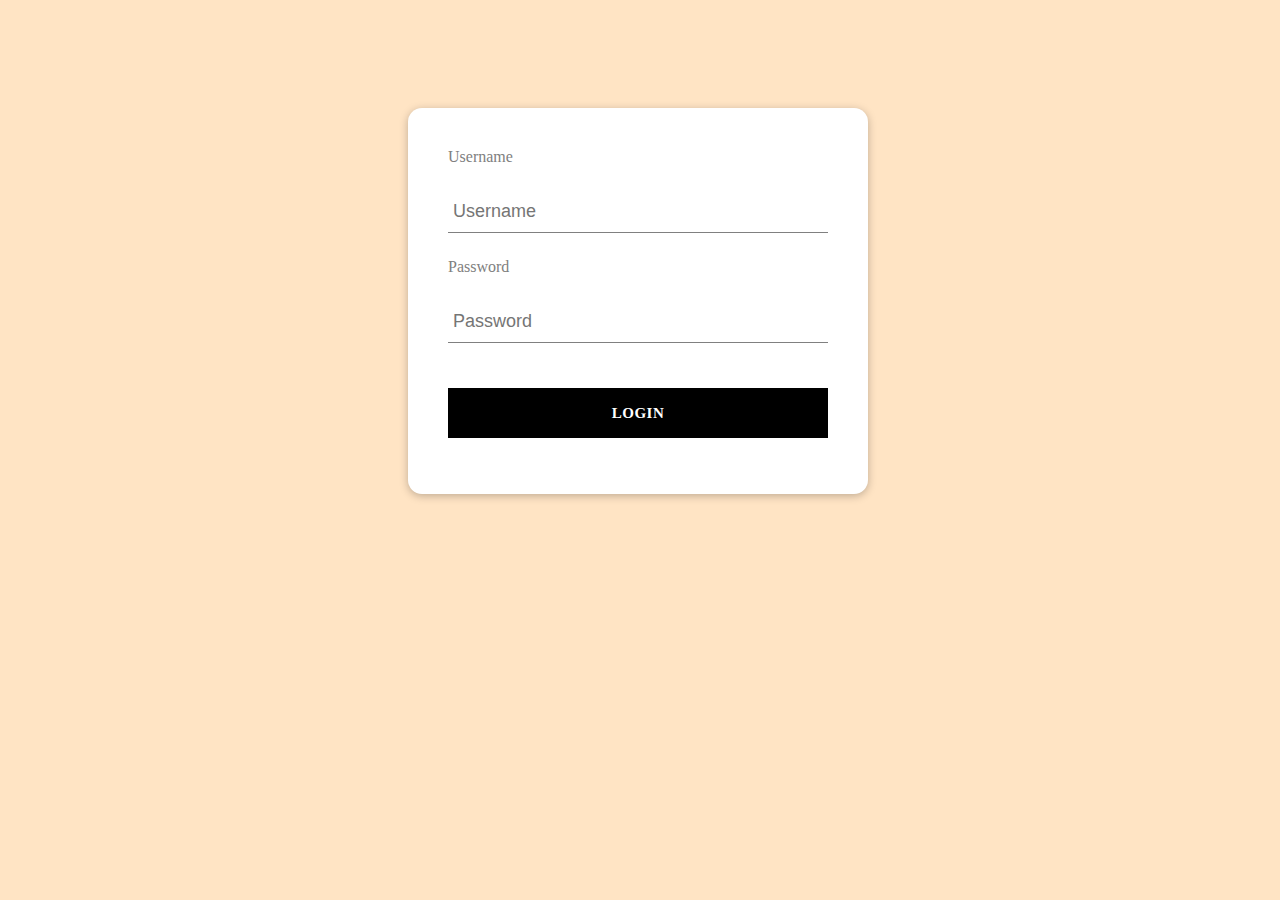
<file: html/index.html>
<html>
  <head>
    <title>Assignment 1 v2</title>
    <link rel="stylesheet" href="../style/index.style.css" />
    <script src="../script/index.js"></script>
    <script src="../script/store.js"></script>
  </head>
  <body>
    <div class="login-container">
      <form name="login-form" action="">
        <label class="form-input-label">Username</label>
        <input
          class="form-input"
          type="text"
          name="username"
          id="username"
          placeholder="Username"
        />
        <label class="form-input-label">Password</label>
        <input
          class="form-input"
          type="password"
          name="password"
          id="password"
          placeholder="Password"
        />
        <div class="error-msg" id="ebox"></div>
        <a class="form-button" onclick="validateForm()">Login</a>
      </form>
    </div>
  </body>
</html>
</file>
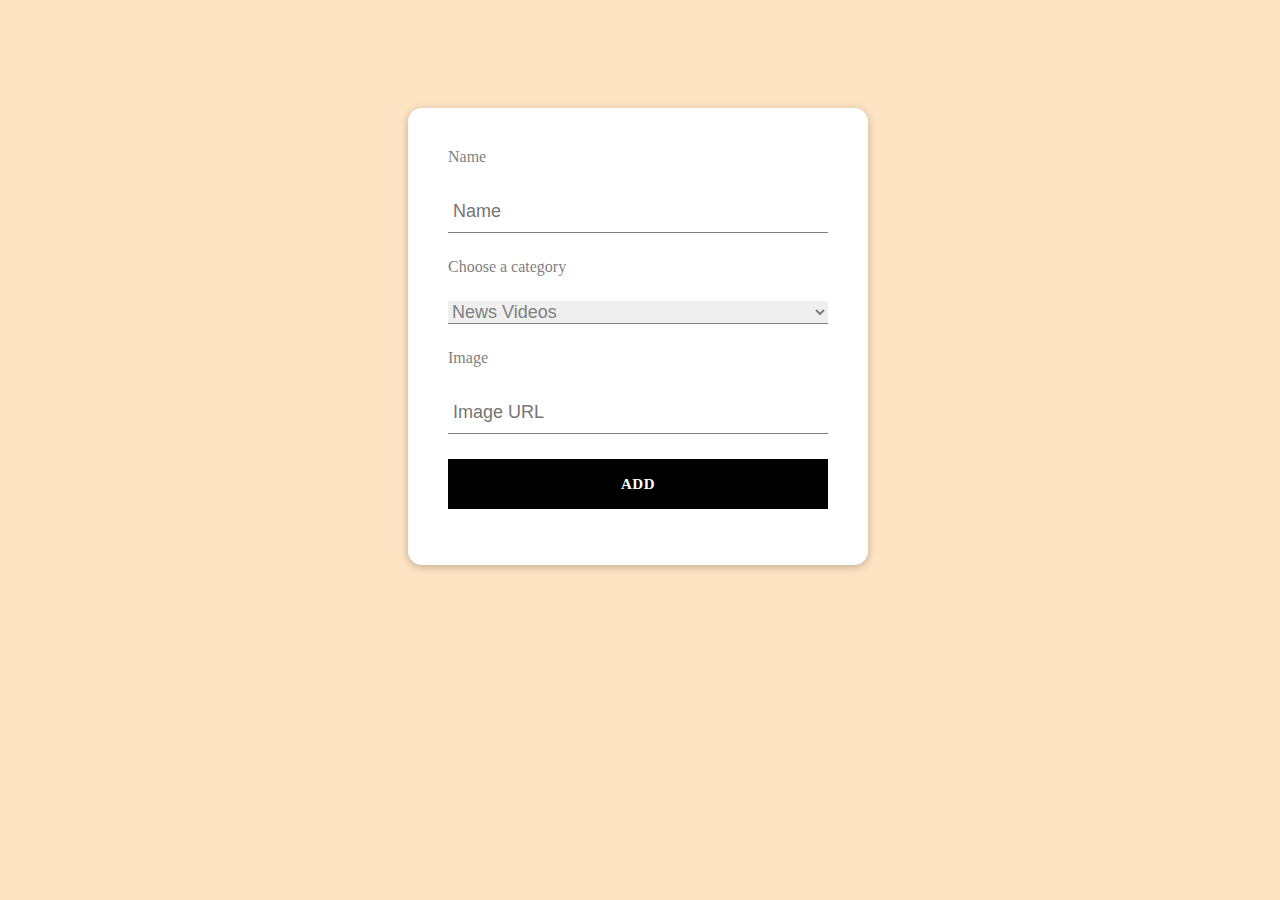
<file: html/Add.html>
<html>
  <head>
    <title>Assignment 1</title>
    <link rel="stylesheet" href="../style/index.style.css" />
    <script src="../script/index.js"></script>
  </head>
  <body>
    <div class="login-container">
      <form name="add-form" action="">
        <label class="form-input-label">Name</label>
        <input
          class="form-input"
          type="text"
          name="name"
          id="name"
          placeholder="Name"
        />
        <div class="form-input-drop">
          <label class="form-input-label-drop" for="category"
            >Choose a category</label
          >
          <select name="category" id="categories">
            <option value="News Videos">News Videos</option>
            <option value="Songs">Songs</option>
            <option value="Animals">Animals</option>
          </select>
        </div>

        <label class="form-input-label">Image</label>
        <input
          class="form-input"
          type="text"
          name="image"
          id="image"
          placeholder="Image URL"
        />
        <a class="form-button" onclick="return add()">Add</a>
      </form>
    </div>
  </body>
</html>
</file>
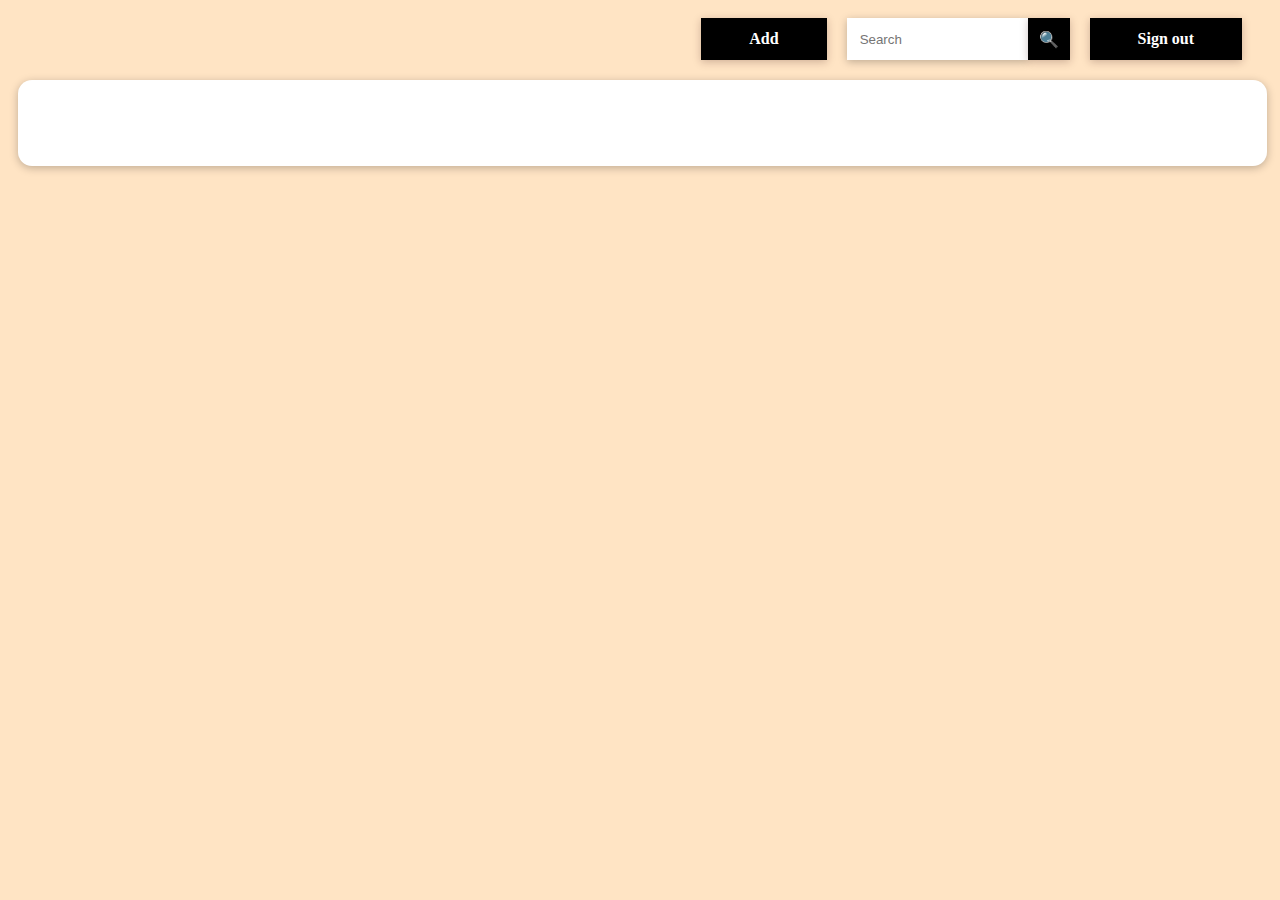
<file: html/home.html>
<html>
  <head>
    <title>Assignment-1</title>
    <link rel="stylesheet" href="../style/home.style.css" />
    <script defer src="../script/index.js"></script>
  </head>
  <body onload="dataSet()">
    <div class="nav">
      <a class="button" href="Add.html">Add</a>

      <div class="search-section">
        <input
          class="search"
          type="search"
          placeholder="   Search"
          name="search"
          id="search_input"
        />
        <button class="button" onclick="searchFunc()">🔍</button>
      </div>

      <button class="button" onclick="signOut()">Sign out</button>
    </div>
    <div class="content-body" id="content-body">
      <h3 id="News Videos-head"></h3>
      <div class="video-container" id="vCard"></div>
      <h3 id="Songs-head"></h3>
      <div class="video-container" id="sCard"></div>
      <h3 id="Animals-head"></h3>
      <div class="video-container" id="aCard"></div>
    </div>
  </body>
</html>
</file>
<file: style/index.style.css>
body {
  padding: 100px 400px;
  background-color: bisque;
}

.login-container {
  display: flex;
  flex-direction: column;
  width: 380px;
  padding: 40px;
  box-shadow: 0 2px 8px rgba(0, 0, 0, 0.25);
  border-radius: 14px;
  background-color: white;
}
.form-input {
  background: none;
  background-color: white;
  color: grey;
  font-size: 18px;
  padding: 10px 10px 10px 5px;
  display: block;
  width: 100%;
  border: none;
  border-radius: 0;
  border-bottom: 1px solid grey;
  margin: 25px 0;
}
.form-input-label {
  color: grey;
  font-size: 16px;
  font-weight: normal;
}
.form-button {
  min-width: 165px;
  width: auto;
  height: 50px;
  letter-spacing: 0.5px;
  line-height: 50px;
  padding: 0 35px 0 35px;
  font-size: 15px;
  background-color: black;
  color: white;
  text-transform: uppercase;
  font-weight: bolder;
  border: none;
  cursor: pointer;
  display: flex;
  justify-content: center;
  text-decoration: none;
}
.form-input-drop {
  display: flex;
  flex-direction: column;
  margin-bottom: 25px;
  justify-content: space-between;
}
.form-input-label-drop {
  color: grey;
  font-size: 16px;
  font-weight: normal;
  margin-bottom: 25px;
}
select {
  border: none;
  border-bottom: solid 1px grey;
  color: grey;
  font-size: 18px;
  outline: 0px;
}
.error-msg{
  color: red;
  font-size: 14px;
  height: 20px;
}
</file>
<file: style/home.style.css>
body {
  padding: 10px;
  background-color: bisque;
}
.nav {
  display: flex;
  justify-content: end;
  height: 42px;
}
.button {
  cursor: pointer;
  font: inherit;
  border: none;
  background-color: black;
  color: white;
  padding: 0.75rem 3rem;
  box-shadow: 0 2px 8px rgba(62, 24, 24, 0.25);
  display: flex;
  justify-content: space-around;
  align-items: center;
  font-weight: bold;
  margin: 0 20px;
  text-decoration: none;
}
.content-body {
  box-shadow: 0 2px 8px rgba(0, 0, 0, 0.25);
  border-radius: 14px;
  background-color: white;
  width: 98%;
  margin: 20px 0px;
  padding: 15px;
}
.search {
  box-shadow: 0 2px 8px rgba(0, 0, 0, 0.25);
  border: 0px;
  height: 42px;
}
.video-container {
  display: flex;
  width: 100%;
  justify-content: space-around;
  overflow-x: auto;
}
.video-card {
  box-shadow: 0 2px 8px rgba(0, 0, 0, 0.25);
  border-radius: 14px;
  background-color: white;
}
.search-section{

  display: flex;
  justify-content: center;
}
.search-section  button{
  margin: 0px;
  background-color: black;
  height: 42px;
  width: 42px;
  padding: 0px;
}
</file>
